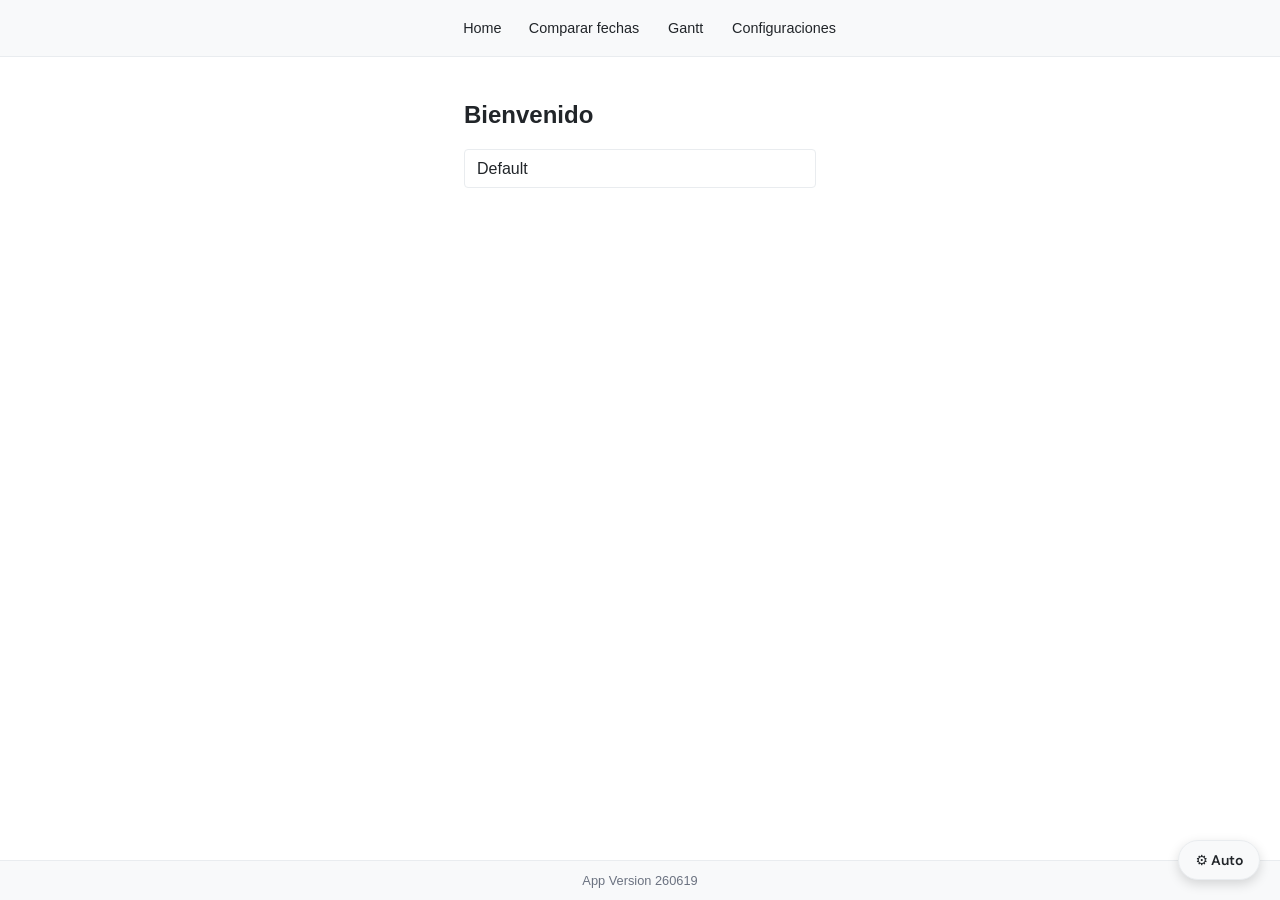
<file: index.html>
<!DOCTYPE html>
<html lang="en">
<head>
    <meta charset="UTF-8">
    <meta name="viewport" content="width=device-width, initial-scale=1.0">
    <title>Hi</title>
    <link rel="stylesheet" href="styles.css">
    <script src="theme.js"></script>
    <script src="navigation.js"></script>
</head>
<body>
    <main>
        <h2>Bienvenido</h2>
        <select name="mode" id="mode-selector">
            <option value="1">Default</option>
            <option value="2">Simple</option>
            <option value="3">Pro</option>
            <option value="0">Custom</option>
        </select>
    </main>
</body>
</html>
</file>
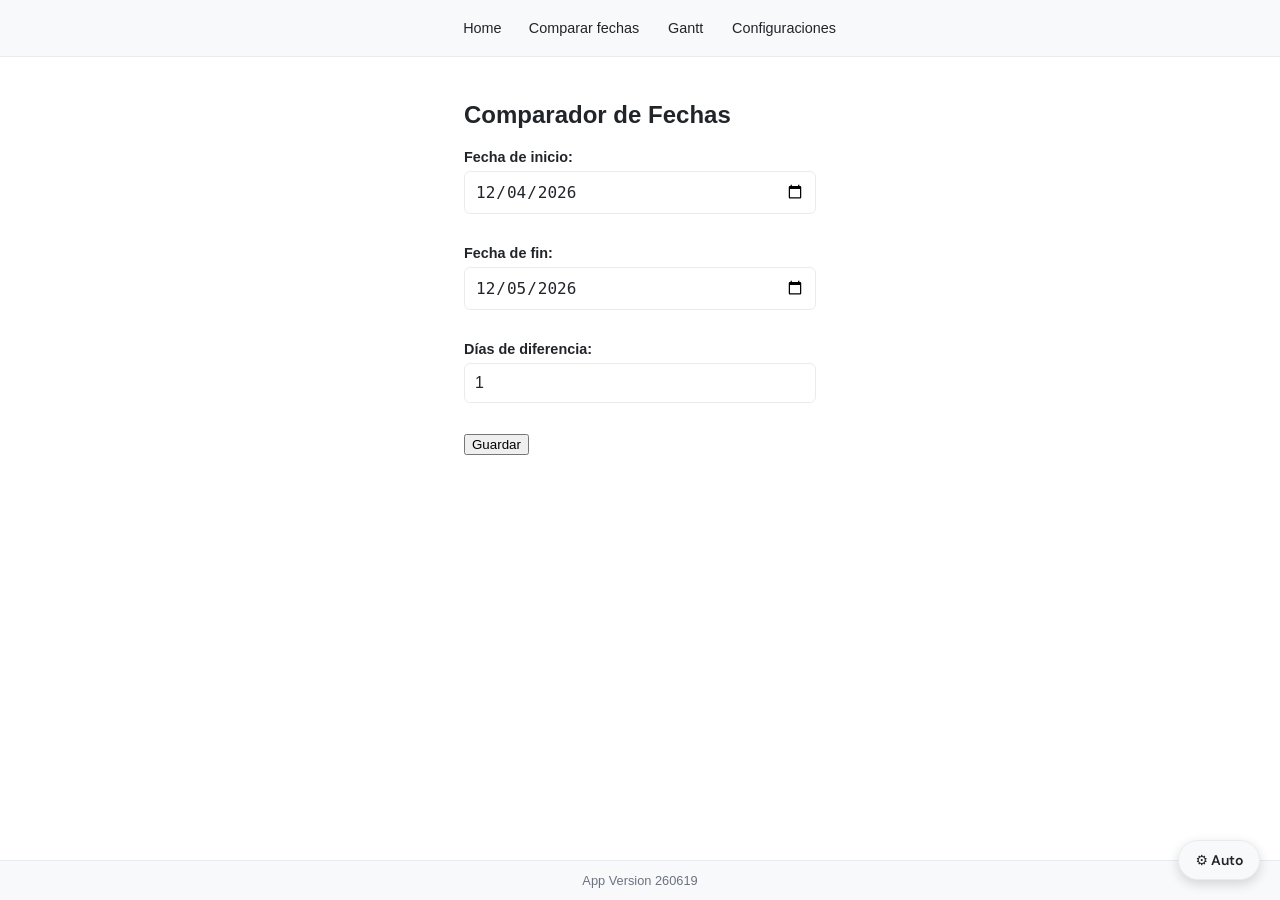
<file: comparar_fechas.html>
<!DOCTYPE html>
<html lang="es">

<head>
    <meta charset="UTF-8">
    <meta name="viewport" content="width=device-width, initial-scale=1.0">
    <title>Comparador de Fechas</title>

    <!-- My custom styles -->
    <link rel="stylesheet" href="styles.css">
    <script src="theme.js"></script>
    <script src="navigation.js"></script>
</head>

<body>
    <main>

        <h2>Comparador de Fechas</h2>

        <form action="." id="compare-form">

            <div class="grupo">
                <label for="fechaInicio">Fecha de inicio:</label>
                <input type="date" id="fechaInicio">
            </div>
            
            <div class="grupo">
                <label for="fechaFin">Fecha de fin:</label>
                <input type="date" id="fechaFin">
            </div>
            
            <div class="grupo">
                <label for="diasDiferencia">Días de diferencia:</label>
                <input type="number" id="diasDiferencia">
            </div>

            <button type="submit">Guardar</button>
        </form>

        <section id="compare-history"></section>

        <script src="comparador_fechas.js"></script>
    </main>

</body>

</html>
</file>
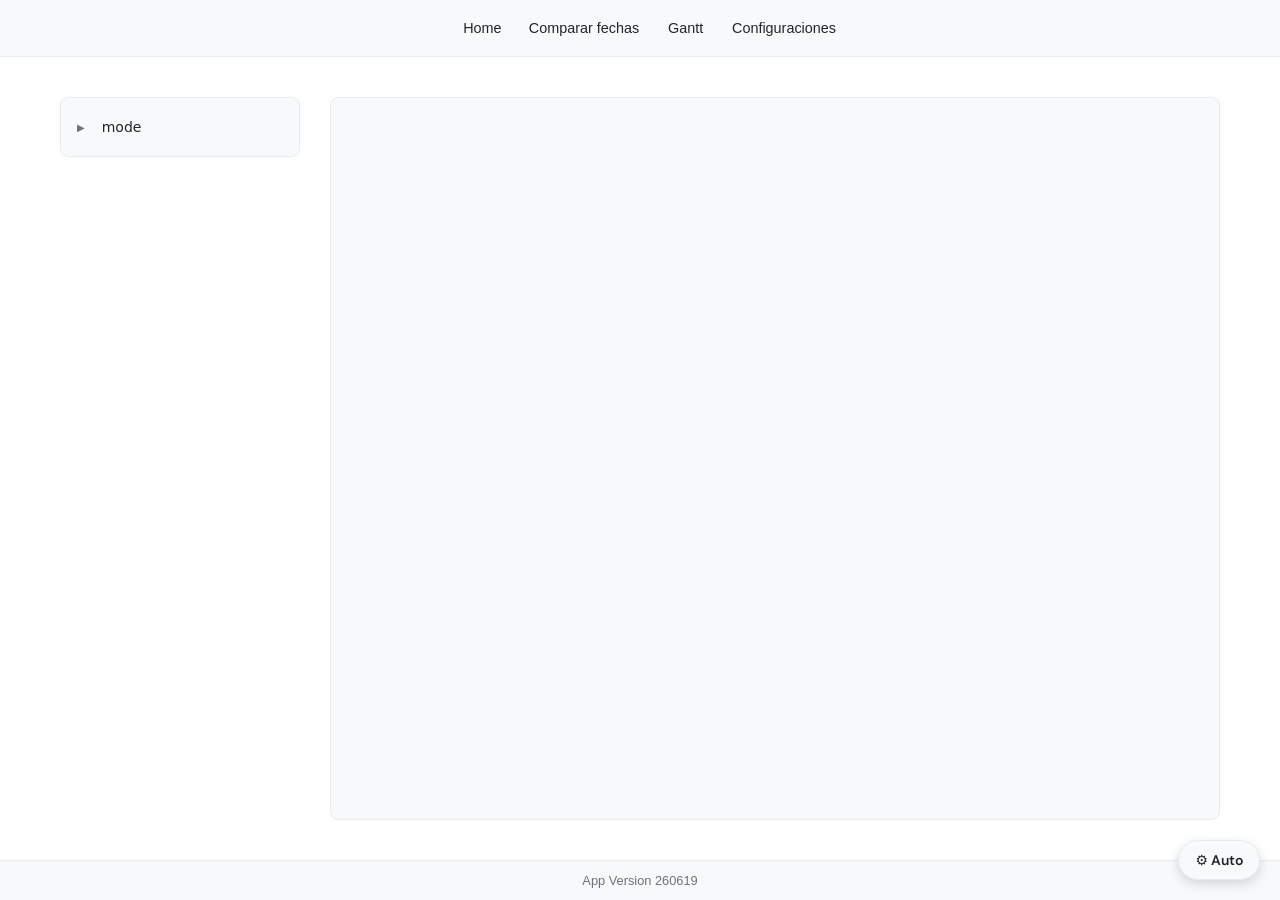
<file: configuraciones.html>
<!DOCTYPE html>
<html lang="en">

<head>
    <meta charset="UTF-8">
    <meta name="viewport" content="width=device-width, initial-scale=1.0">
    <title>Configuraciones</title>
    <link rel="stylesheet" href="styles.css">
    <script src="theme.js"></script>
    <script src="navigation.js"></script>

    <!-- Custom styles and functionality -->
    <link rel="stylesheet" href="configuraciones.css">
    <script src="configuraciones.js"></script>
</head>

<body>
    <main>
        <aside>
        </aside>
        <article></article>
    </main>
</body>

</html>
</file>
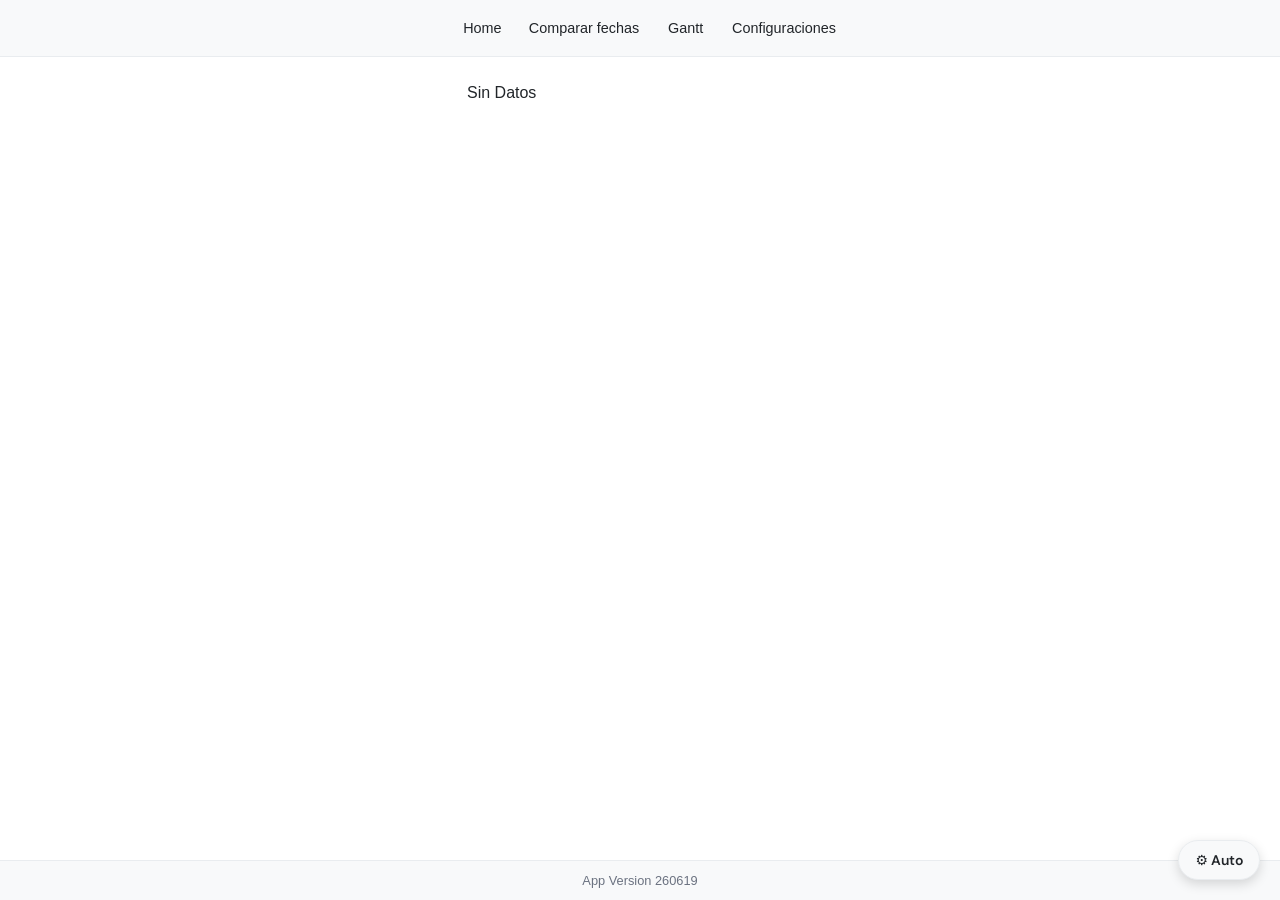
<file: gantt.html>
<!DOCTYPE html>
<html lang="en">
<head>
    <meta charset="UTF-8">
    <meta name="viewport" content="width=device-width, initial-scale=1.0">
    <title>Gantt</title>

    <!-- My custom styles -->
    <link rel="stylesheet" href="styles.css">
    <script src="theme.js"></script>
    <script src="navigation.js"></script>
</head>
<body>
    <main>
        <table id="tasks-table">
            <thead></thead>
            <tbody>
                <tr>
                    <td>Sin Datos</td>
                </tr>
            </tbody>
        </table>
    </main>
</body>
</html>
</file>
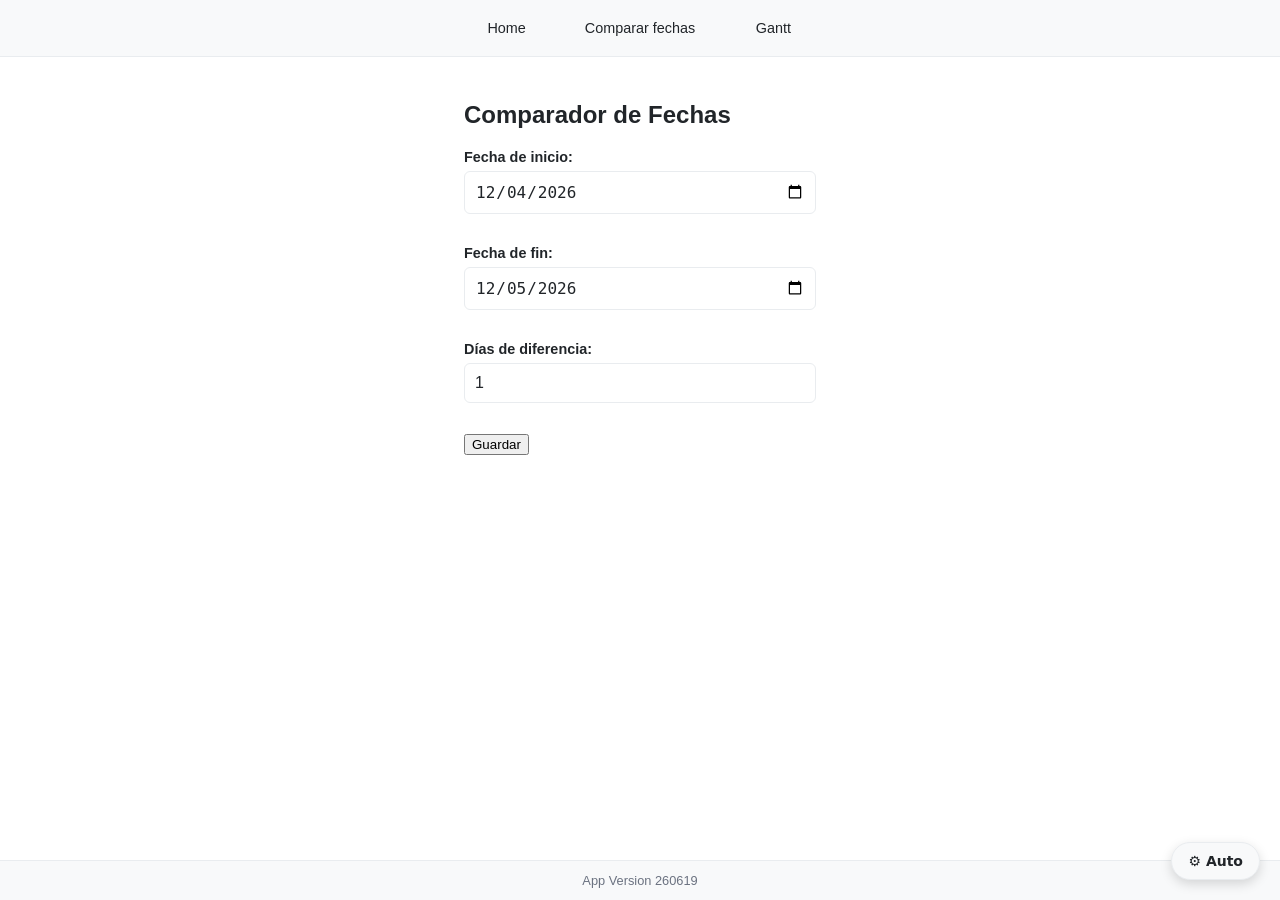
<file: pages/comparar_fechas.html>
<!DOCTYPE html>
<html lang="es">

<head>
    <meta charset="UTF-8">
    <meta name="viewport" content="width=device-width, initial-scale=1.0">
    <title>Comparador de Fechas</title>

    <!-- My custom styles -->
    <link rel="stylesheet" href="/styles/styles.css">
    <script src="/scripts/theme.js"></script>
    <script src="/scripts/navigation.js"></script>
</head>

<body>
    <main>

        <h2>Comparador de Fechas</h2>

        <form action="." id="compare-form">

            <div class="grupo">
                <label for="fechaInicio">Fecha de inicio:</label>
                <input type="date" id="fechaInicio">
            </div>
            
            <div class="grupo">
                <label for="fechaFin">Fecha de fin:</label>
                <input type="date" id="fechaFin">
            </div>
            
            <div class="grupo">
                <label for="diasDiferencia">Días de diferencia:</label>
                <input type="number" id="diasDiferencia">
            </div>

            <button type="submit">Guardar</button>
        </form>

        <section id="compare-history"></section>

        <script src="/scripts/comparador_fechas.js"></script>
    </main>

</body>

</html>
</file>
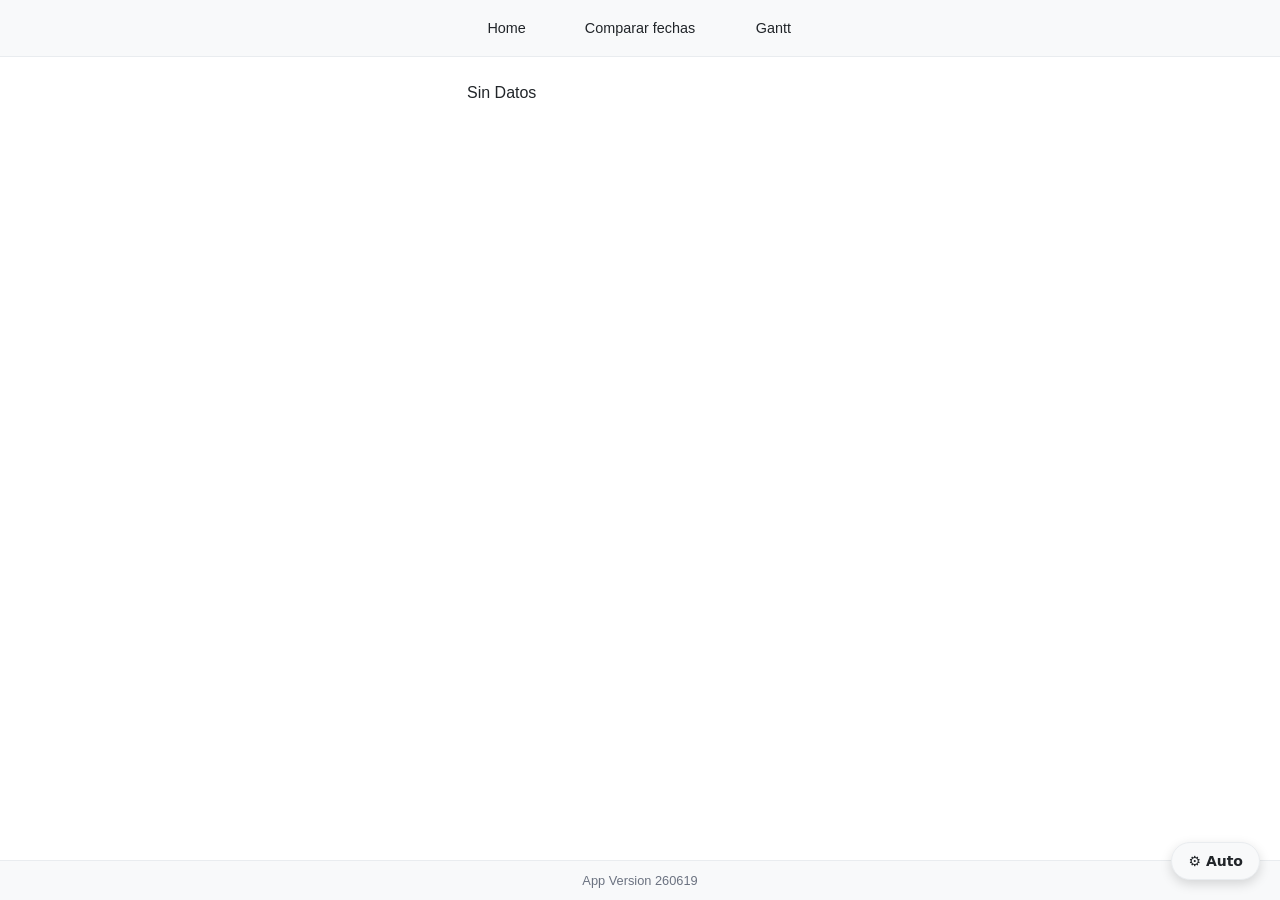
<file: pages/gantt.html>
<!DOCTYPE html>
<html lang="en">
<head>
    <meta charset="UTF-8">
    <meta name="viewport" content="width=device-width, initial-scale=1.0">
    <title>Gantt</title>

    <!-- My custom styles -->
    <link rel="stylesheet" href="/styles/styles.css">
    <script src="/scripts/theme.js"></script>
    <script src="/scripts/navigation.js"></script>
</head>
<body>
    <main>
        <table id="tasks-table">
            <thead></thead>
            <tbody>
                <tr>
                    <td>Sin Datos</td>
                </tr>
            </tbody>
        </table>
    </main>
</body>
</html>
</file>
<file: styles.css>
@import url('theme.css');
@import url('base.css');
@import url('components.css');
</file>
<file: configuraciones.css>
/* ==========================================================================
   ESTILOS DEL PANEL DE CONFIGURACIÓN (CON SOPORTE DE VARIABLES)
   ========================================================================== */

/* Contenedor principal estructurado en dos columnas */
main {
    display: grid;
    grid-template-columns: 240px 1fr;
    gap: 30px;
    max-width: 1200px;
    margin: 40px auto;
    padding: 0 20px;
    font-family: system-ui, -apple-system, sans-serif;
    background-color: var(--bg);
    color: var(--text);
}

/* Menú Lateral (Aside) */
aside {
    background-color: var(--bg-surface);
    border-radius: 8px;
    border: 1px solid var(--border);
    align-self: start;
    display: flex;
}

/* Área de contenido de las configuraciones (Article) */
article {
    background-color: var(--bg-surface);
    border-radius: 8px;
    padding: 30px;
    border: 1px solid var(--border);
}

/* Secciones internas de separación opcional */
section {
    margin-bottom: 25px;
    border-bottom: 1px solid var(--border);
}

/* Bloques jerárquicos (Details y Summary) */
details {
    display: flex;
    flex-direction: column;
    flex: 1;
    margin: 16px;
}

/* Sangría automática para los elementos anidados dentro de un details */
details > :not(summary) {
    margin-left: 10px;
}

summary {
    list-style: none; /* Oculta la flecha nativa del navegador */
    display: flex;
    align-items: center;
    cursor: pointer;
    font-weight: 600;
    color: var(--text);
    flex: 1;
}

/* Flecha personalizada usando un pseudo-elemento */
summary::before {
    content: "▶";
    display: inline-block;
    font-size: 10px;
    margin-right: 8px;
    transition: transform 0.2s ease;
    color: var(--text-muted);
}

/* Rotación del indicador al desplegar el menú */
details[open] > summary::before {
    transform: rotate(90deg);
    color: var(--text);
}

/* Estilos base para Botones (Menú lateral y Reset) */
button {
    font-family: inherit;
    font-size: 14px;
    border: 1px solid transparent;
    border-radius: 6px;
    cursor: pointer;
    transition: all 0.2s ease;
    background: none;
    color: var(--text);
}

/* Botones estructurados dentro del menú lateral (Aside) */
aside button {
    display: block;
    width: 100%;
    text-align: left;
    padding: 8px 12px;
}

aside button:hover {
    background-color: var(--border);
    color: var(--text);
}

/* Ajuste fino para botones que están integrados dentro de un summary en el aside */
aside summary button {
    display: inline-block;
    width: 100%;
    padding: 4px 8px;
}

/* Botones de Reset (dentro del panel principal Article) */
article button {
    background-color: var(--border);
    color: var(--text);
    padding: 6px 12px;
    font-size: 13px;
    font-weight: 500;
    margin-top: 5px;
    margin-bottom: 15px;
}

article button:hover {
    filter: brightness(0.95); /* Suave oscurecimiento en modo claro */
}

/* Pequeño ajuste para el hover del botón de reset en entornos oscuros */
@media (prefers-color-scheme: dark) {
    article button:hover {
        filter: brightness(1.2); /* Suave aclarado para que resalte en modo oscuro */
    }
}
</file>
<file: styles/styles.css>
@import url('theme.css');
@import url('base.css');
@import url('components.css');
</file>
